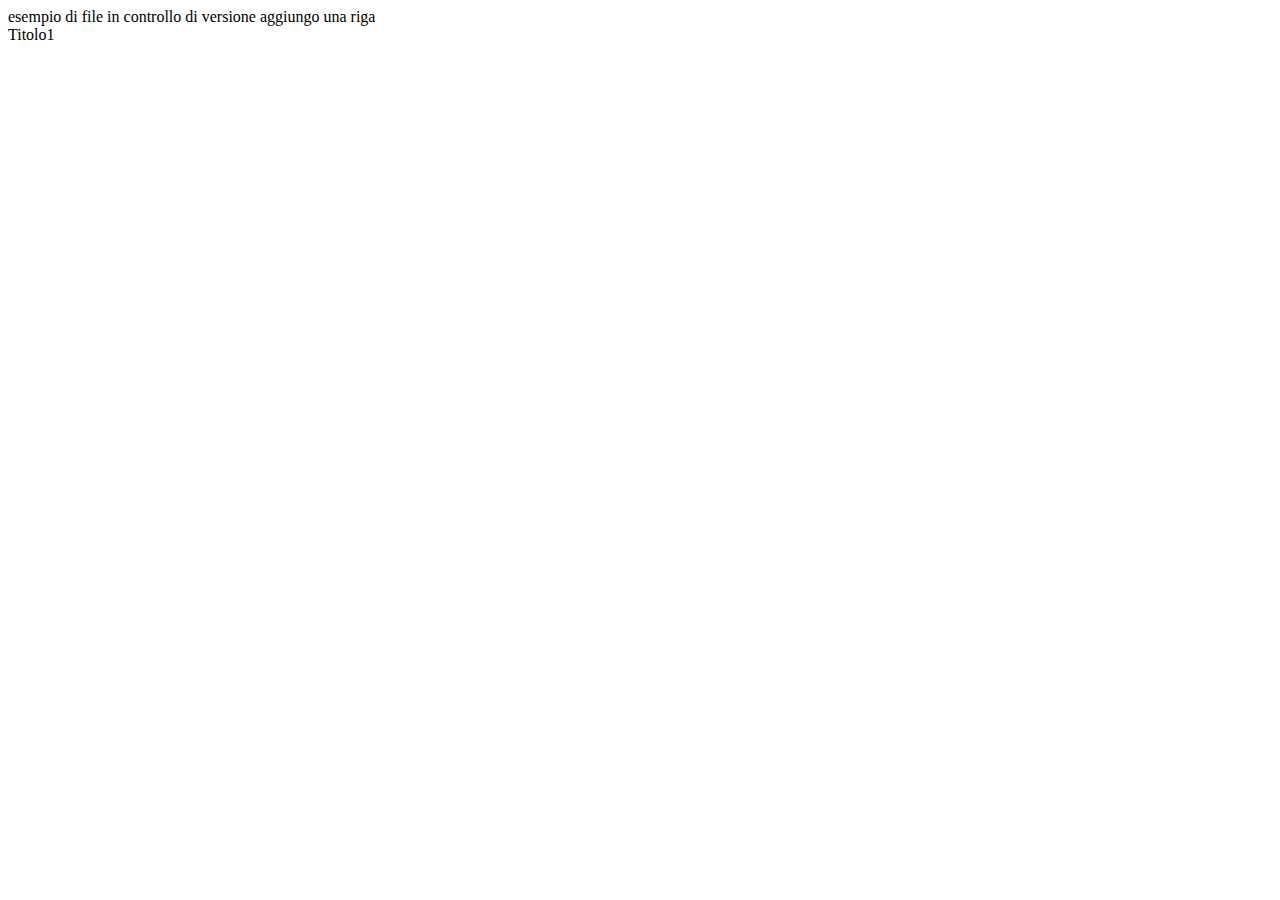
<file: index.html>
esempio di file in controllo di versione
aggiungo una riga
<!DOCTYPE html>
<html lang="it">
<head>
    <meta charset="UTF-8">
    <meta name="viewport" content="width=device-width, initial-scale=1.0">
    <title>Document</title>
</head>
<body>
    <main>
        <header>Titolo1</header>
        <article>
            <div>
                <p></p>
            </div>
        </article>
    </main>
</body>
</html>
</file>
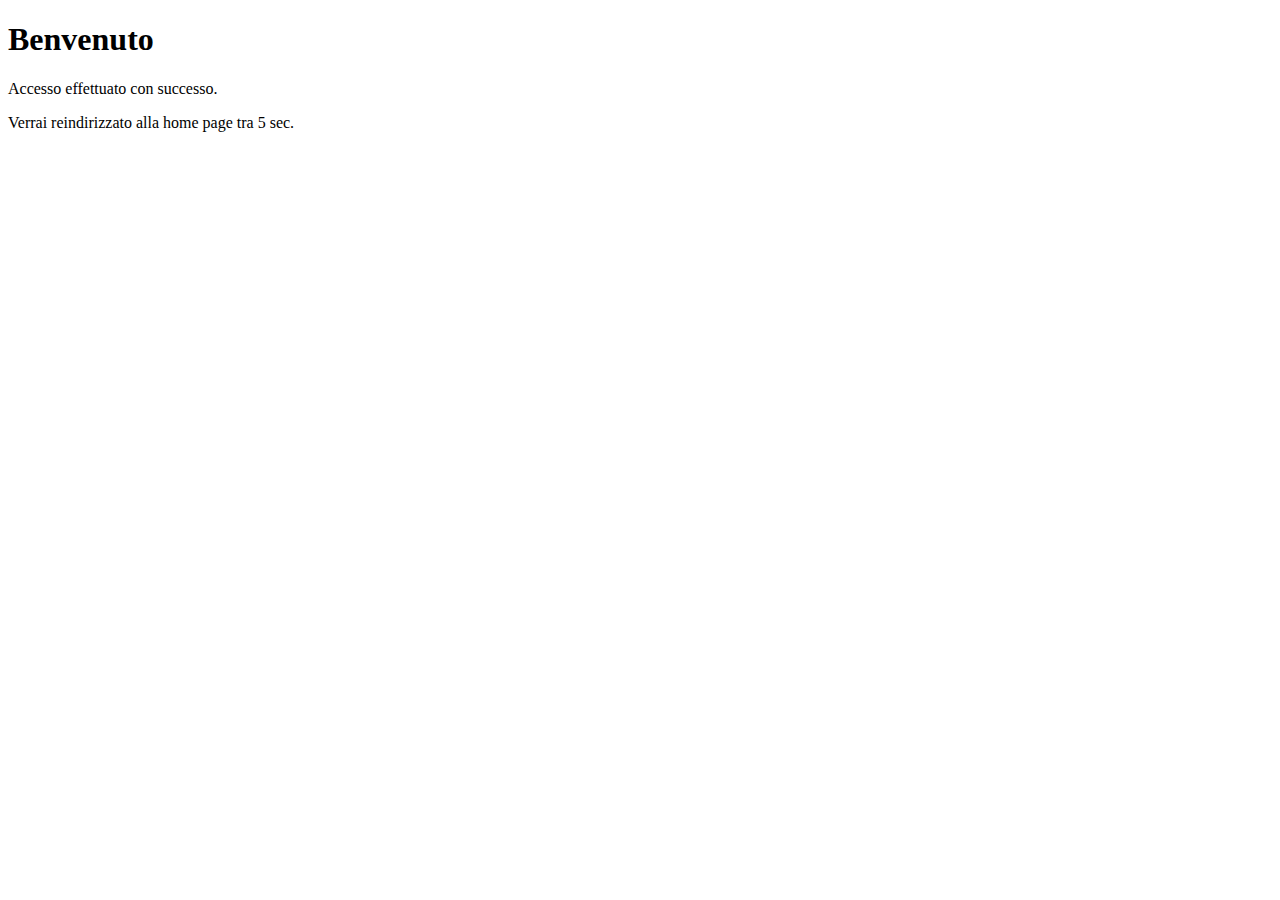
<file: Login/avvio.html>
<!DOCTYPE html>
<html lang="it">
<head>
    <meta charset="UTF-8">
    <meta name="viewport" content="width=device-width, initial-scale=1.0">
    <meta http-equiv="refresh" content="5;url=home.html">
    <title>Pagina di benvenuto</title>
</head>
<body>
    <h1>Benvenuto</h1>
    <p>Accesso effettuato con successo.</p>
    <p>Verrai reindirizzato alla home page tra 5 sec.</p>
</body>
</html>
</file>
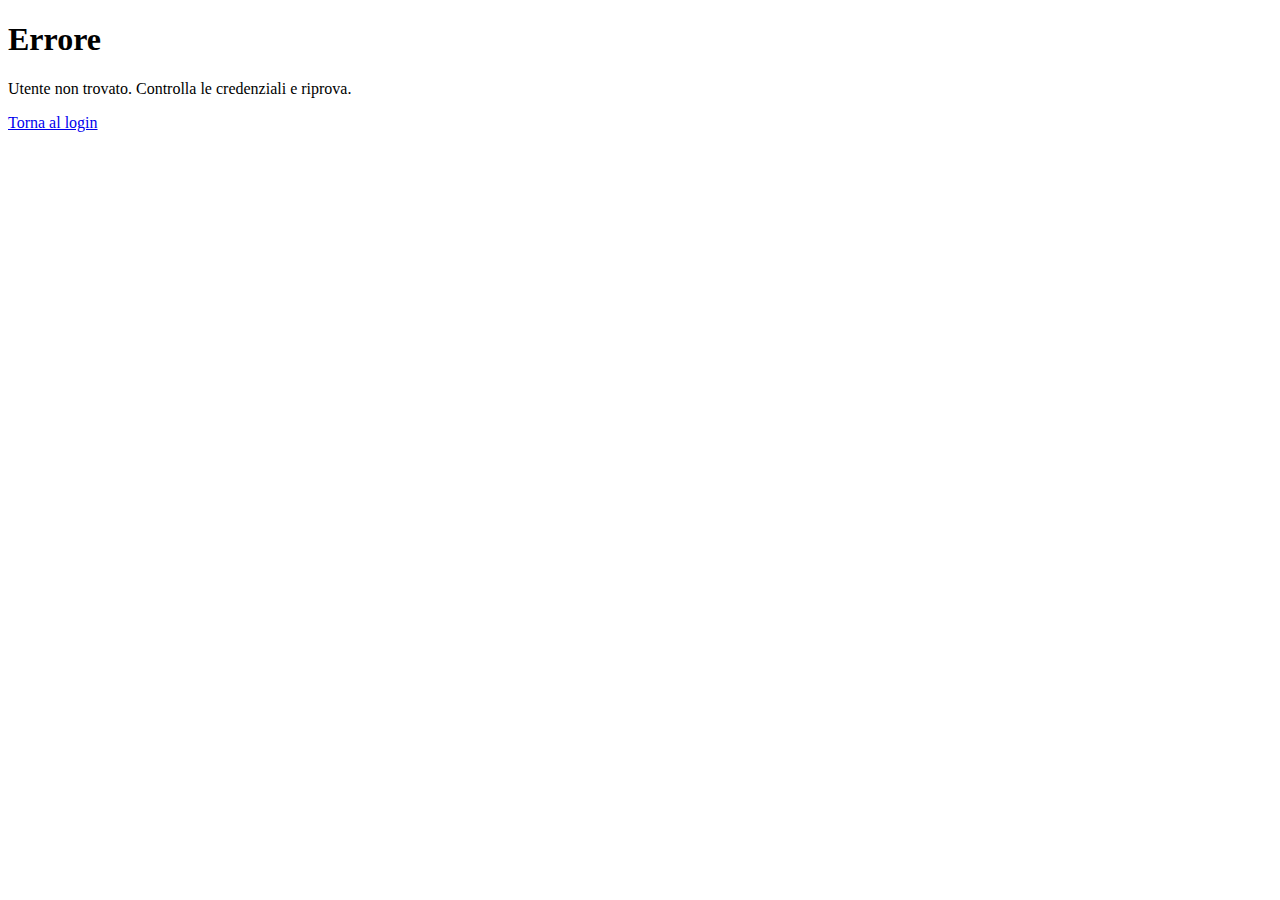
<file: Login/errore.html>
<!DOCTYPE html>
<html lang="it">
<head>
    <meta charset="UTF-8">
    <meta name="viewport" content="width=device-width, initial-scale=1.0">
    <title>Errore</title>
</head>
<body>
    <h1>Errore</h1>
    <p>Utente non trovato. Controlla le credenziali e riprova.</p>
    <a href="login.html">Torna al login</a>
</body>
</html>
</file>
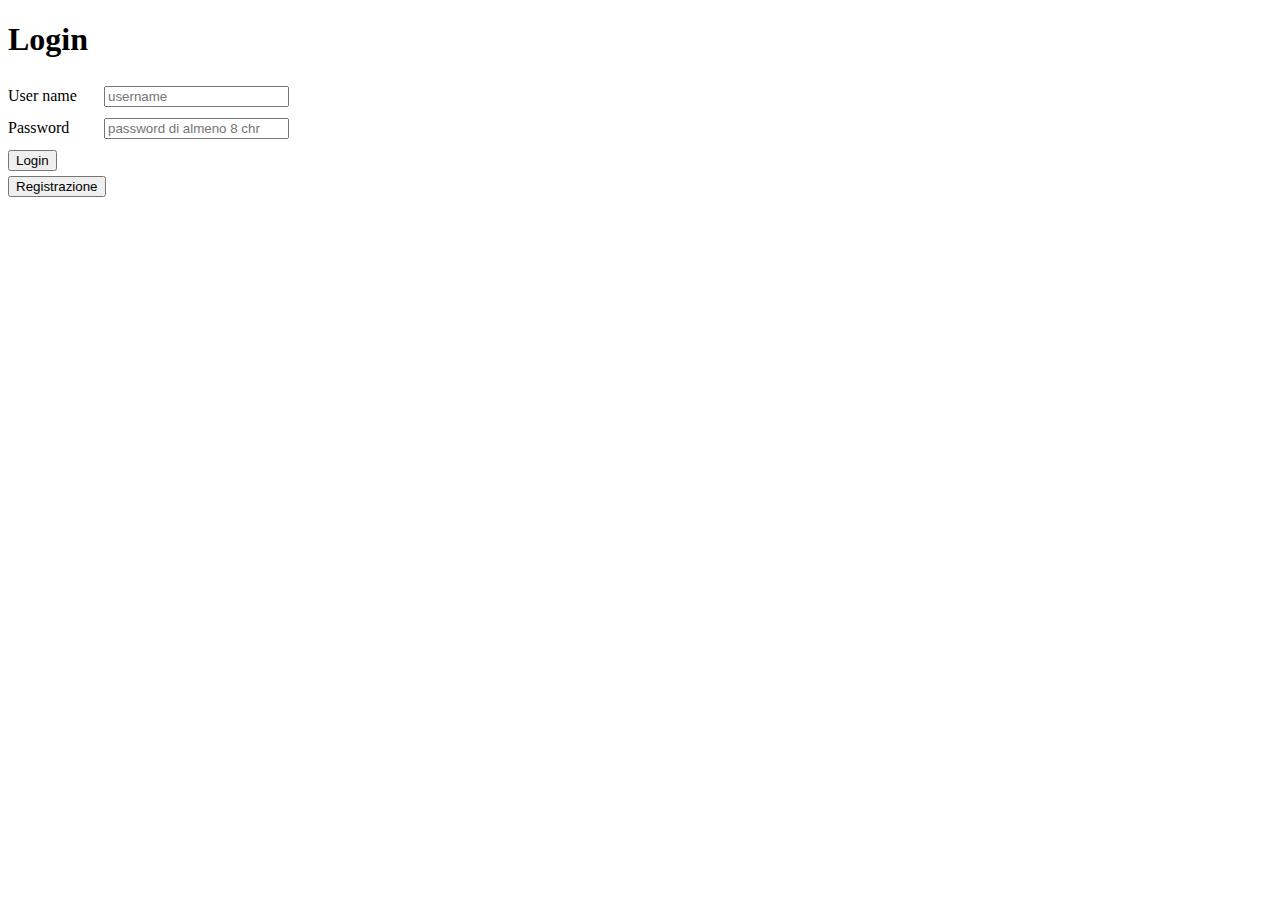
<file: Login/login.html>
<!DOCTYPE html>
<html lang="it">

<head>
    <meta charset="UTF-8">
    <meta name="viewport" content="width=device-width, initial-scale=1.0">
    <title>Login</title>
    <link rel="stylesheet" href="stile/style.css">
</head>
<body>
    <h1>Login</h1>
    <form action="php/login2.php" method="POST"> <!--collego la pagina php-->
        <div>
            <label for="username">User name</label>
            <input type="text" name="username" id="username" required placeholder="username">
        </div>
        <div>
            <label for="password">Password</label>
            <input type="password" name="password" id="password" required placeholder="password di almeno 8 chr"
                minlength="8">
        </div>
        <div>
            <input type="submit" value="Login">
        </div>
    </form>
    <input type="button" value="Registrazione" onclick="window.location.href='registrazione2.html'">

</body>

</html>
</file>
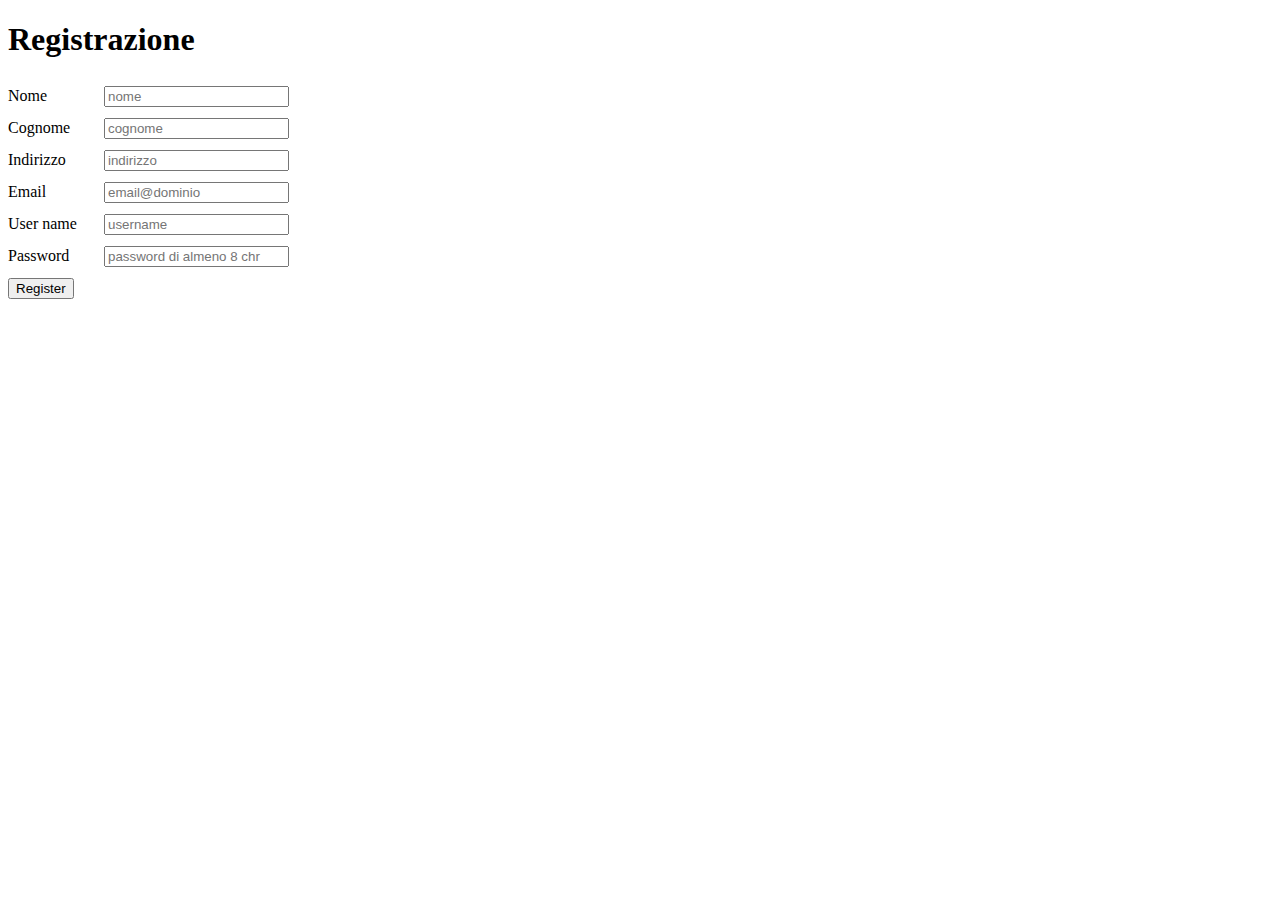
<file: Login/registrazione.html>
<!DOCTYPE html>
<html lang="it">
<head>
    <meta charset="UTF-8">
    <meta name="viewport" content="width=device-width, initial-scale=1.0">
    <title>Registrazione</title>
    <link rel="stylesheet" href="stile/style.css">
</head>
<body>
    <h1>Registrazione</h1>
        <form action="php/register.php" method="POST"> <!--collego la pagina php-->
            <div>
                <label for="nome">Nome</label>
                <input type="text" name="nome" id="nome" required placeholder="nome">
            </div>
            <div>
                <label for="cognome">Cognome</label>
                <input type="text" name="cognome" id="cognome" required placeholder="cognome">
            </div>
            <div>
                <label for="indirizzo">Indirizzo</label>
                <input type="text" name="indirizzo" id="indirizzo" required placeholder="indirizzo">
            </div>
            <div>
                <label for="email">Email</label>
                <input type="text" name="email" id="email" required placeholder="email@dominio">
            </div>
                <div>
                    <label for="username">User name</label>
                    <input type="text" name="username" id="username" required placeholder="username">
                </div>
            <div>
                <label for="password">Password</label>
                <input type="text" name="password" id="password" required placeholder="password di almeno 8 chr" minlength="8">
                <!-- se lascio text vedo la password mentre la scrivo -->
            </div>
            <div>
                <input type="submit" value="Register">
            </div>
        </form>
</body>
</html>
</file>
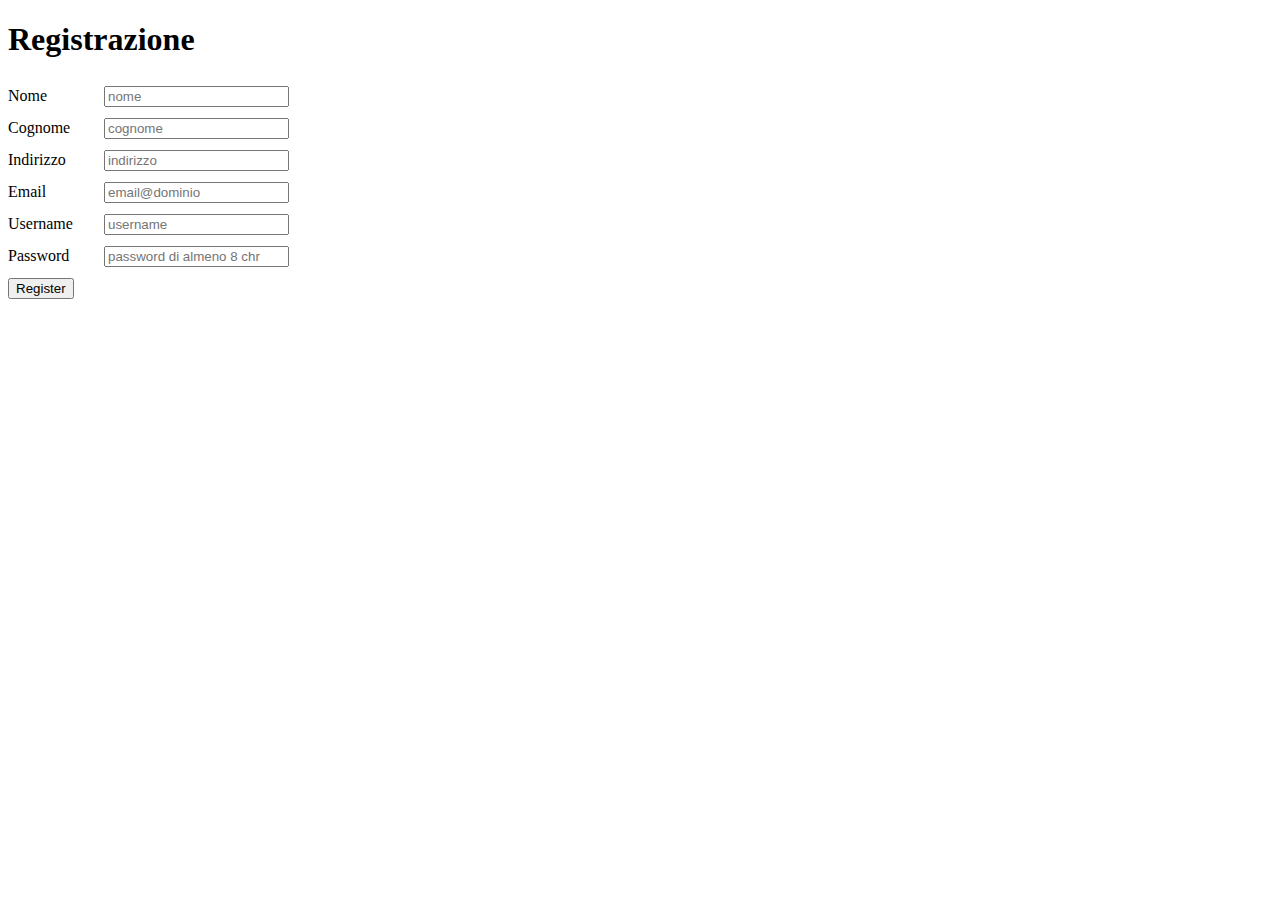
<file: Login/registrazione2.html>
<!DOCTYPE html>
<html lang="it">
<head>
    <meta charset="UTF-8">
    <meta name="viewport" content="width=device-width, initial-scale=1.0">
    <title>Registrazione</title>
    <link rel="stylesheet" href="stile/style.css">
</head>
<body>
    <h1>Registrazione</h1>
    <form action="php/register.php" method="POST"> <!--collego la pagina php-->
        <div>
            <label for="nome">Nome</label>
            <input type="text" name="nome" id="nome" required placeholder="nome">
        </div>
        <div>
            <label for="cognome">Cognome</label>
            <input type="text" name="cognome" id="cognome" required placeholder="cognome">
        </div>
        <div>
            <label for="indirizzo">Indirizzo</label>
            <input type="text" name="indirizzo" id="indirizzo" required placeholder="indirizzo">
        </div>
        <div>
            <label for="email">Email</label>
            <input type="text" name="email" id="email" required placeholder="email@dominio">
        </div>
        <div>
            <label for="username">Username</label>
            <input type="text" name="username" id="username" required placeholder="username">
        </div>
        <div>
            <label for="password">Password</label>
            <input type="password" name="password" id="password" required placeholder="password di almeno 8 chr" minlength="8">
            <!-- se lascio text vedo la password mentre la scrivo -->
        </div>
        <div>
            <input type="submit" value="Register">
        </div>
    </form>
</body>
</html>
</file>
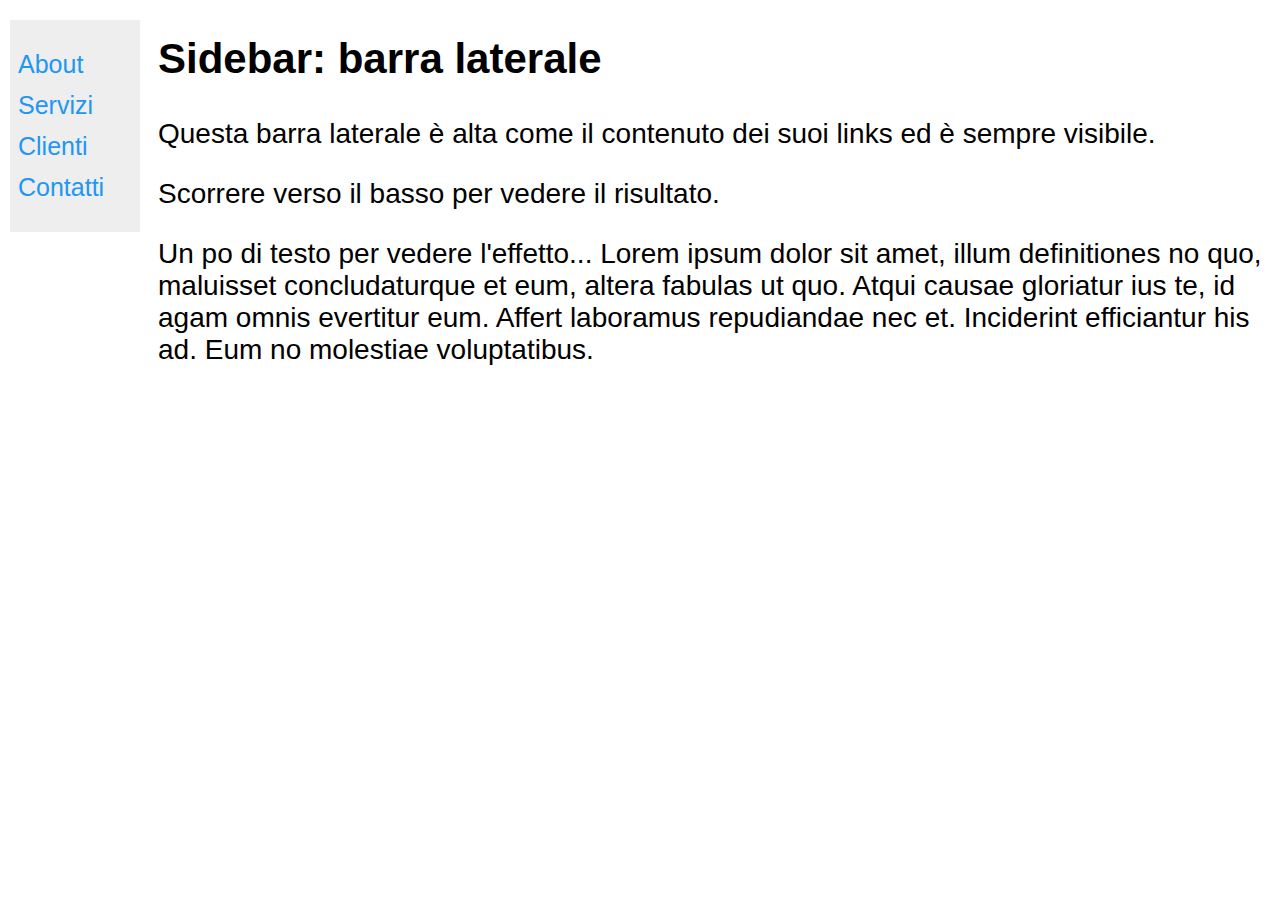
<file: menu-laterale/menu-laterale.html>
<!DOCTYPE html>
<html lang="it">

<head>
    <meta charset="UTF-8">
    <meta name="viewport" content="width=device-width, initial-scale=1.0">
    <title>Menu laterale</title>
    <link rel="stylesheet" href="menu-laterale.css">
</head>

<body>
    <nav class="sidenav">
        <ul>
            <li><a href="#about">About</a></li>
            <li><a href="#servizi">Servizi</a></li>
            <li><a href="#clienti">Clienti</a></li>
            <li><a href="#contatti">Contatti</a></li>
        </ul>
    </nav>

    <div class="main">
        <h2>Sidebar: barra laterale</h2>
        <p>Questa barra laterale è alta come il contenuto dei suoi links ed è sempre visibile.</p>
        <p>Scorrere verso il basso per vedere il risultato.</p>
        <p>Un po di testo per vedere l'effetto... Lorem ipsum dolor sit amet, illum definitiones no quo, maluisset
            concludaturque et eum, altera fabulas ut quo. Atqui causae gloriatur ius te, id agam omnis evertitur eum.
            Affert laboramus repudiandae nec et. Inciderint efficiantur his ad. Eum no molestiae voluptatibus.</p>
    </div>
</body>
</html>
</file>
<file: Login/stile/style.css>
label {
    float: left;
    width: 6em;
    text-align: left;
}
input,
text {
    text-align: left;
}
input [type="submit"] {
    margin-left: 0em;
}
div {
    line-height: 200%;
}
</file>
<file: menu-laterale/menu-laterale.css>
body {
    font-family: Arial, Helvetica, sans-serif;
  }
  
  nav.sidenav {
    width: 130px;
    position: fixed;
    z-index: 1;
    top: 20px;
    left: 10px;
    background: #eee;
    overflow-x: hidden;
    padding: 8px 0;
  }
  
  nav.sidenav ul {
    list-style-type: none;
    padding: 0;
  }
  
  nav.sidenav li {
    padding: 6px 8px;
  }
  
  nav.sidenav a {
    text-decoration: none;
    font-size: 25px;
    color: #2196F3;
    display: block;
  }
  
  nav.sidenav a:hover {
    color: #064579;
  }
  
  .main {
    margin-left: 140px; /* Stessa larghezza della barra laterale + posizione a sinistra in px */
    font-size: 28px; /* Testo aumentato per consentire lo scorrimento */
    padding: 0px 10px;
  }
  
  @media screen and (max-height: 450px) {
    .sidenav {padding-top: 15px;}
    .sidenav a {font-size: 18px;}
  }
</file>
